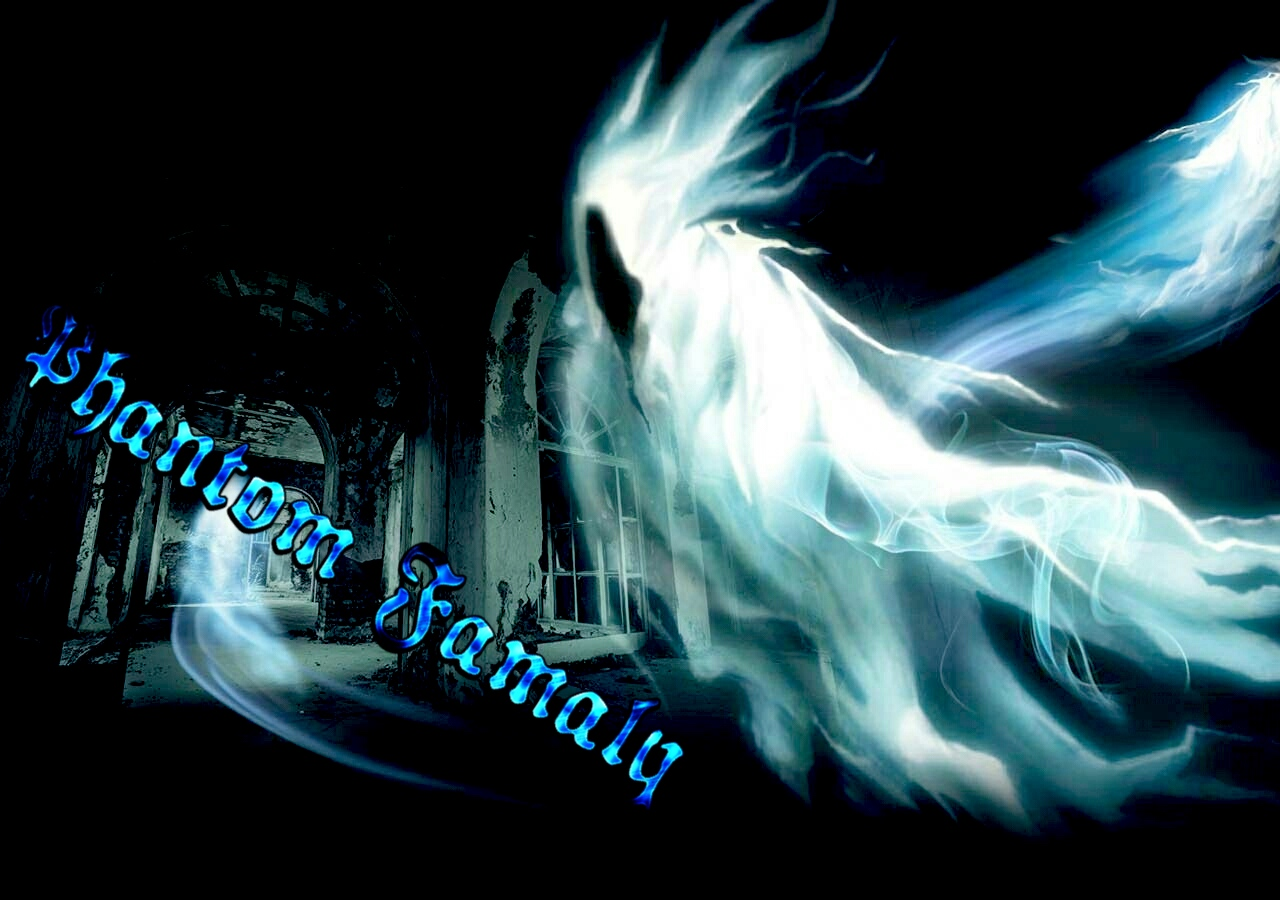
<file: index.html>
<!DOCTYPE HTML PUBLIC "-//IETF//DTD HTML 2.0//EN">
<html>
<head>
  <title>404 Not Found</title>
</head>
<body style="background: #000000 url(/685.jpg) no-repeat 50% 50%; width: 100%; height: 100%; overflow: hidden; margin: 0px;">
<a style="position: absolute; left: 50%; top: 50%; margin: -265px -345px 0px; height: 530px; width: 690px;"></a>
</body>
</html>
</file>
